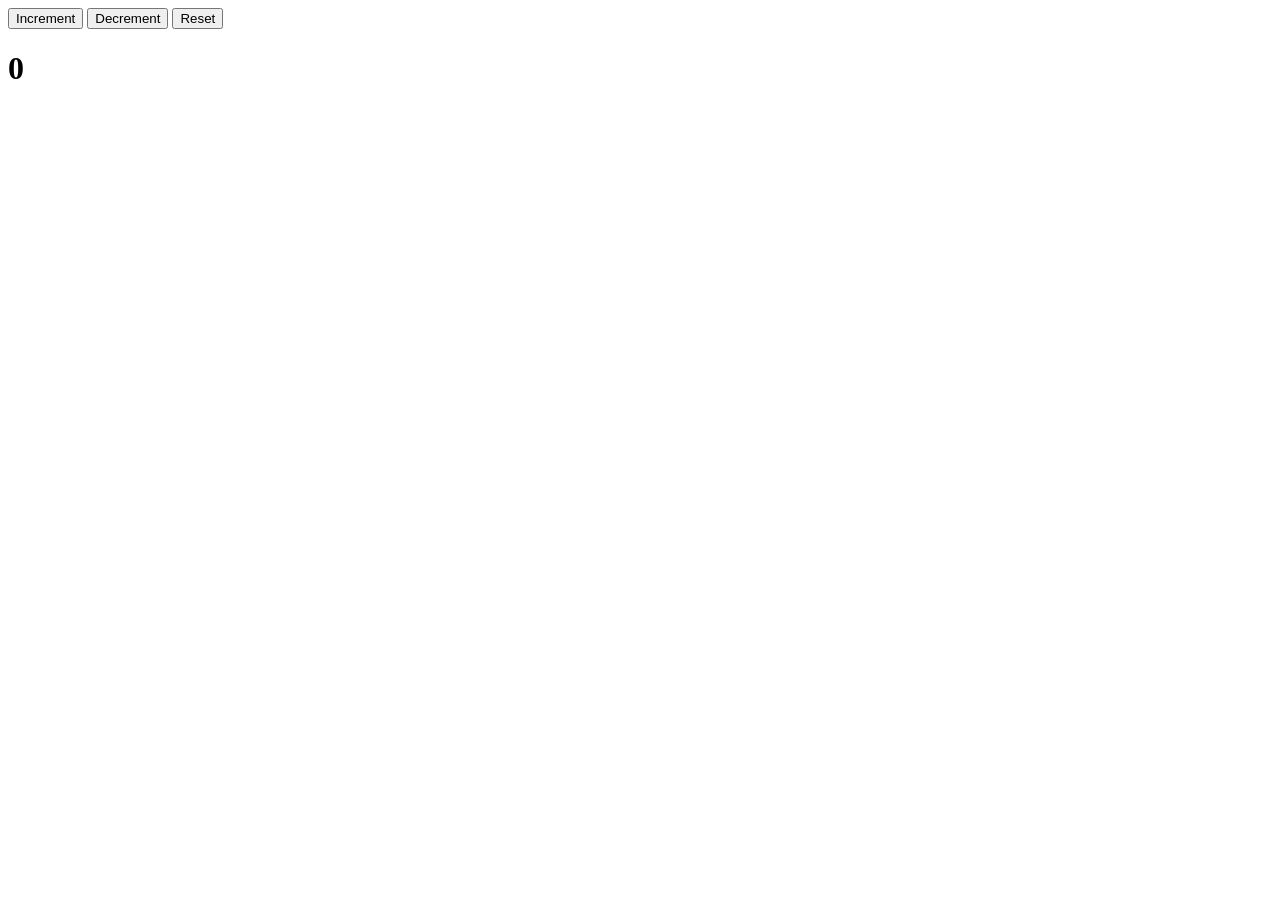
<file: index.html>
<!DOCTYPE html>
<html lang="en">
<head>
    <meta charset="UTF-8">
    <meta name="viewport" content="width=device-width, initial-scale=1.0">
    <title>Document</title>
</head>
<body>
    <div>
        <button onclick="increment ()">Increment</button>
        <button onclick="decrement ()">Decrement</button>
        <button onclick="reset ()">Reset</button>
    </div>
    <h1>0</h1>
    


    <script src="app.js"></script>
</body>
</html>
</file>
